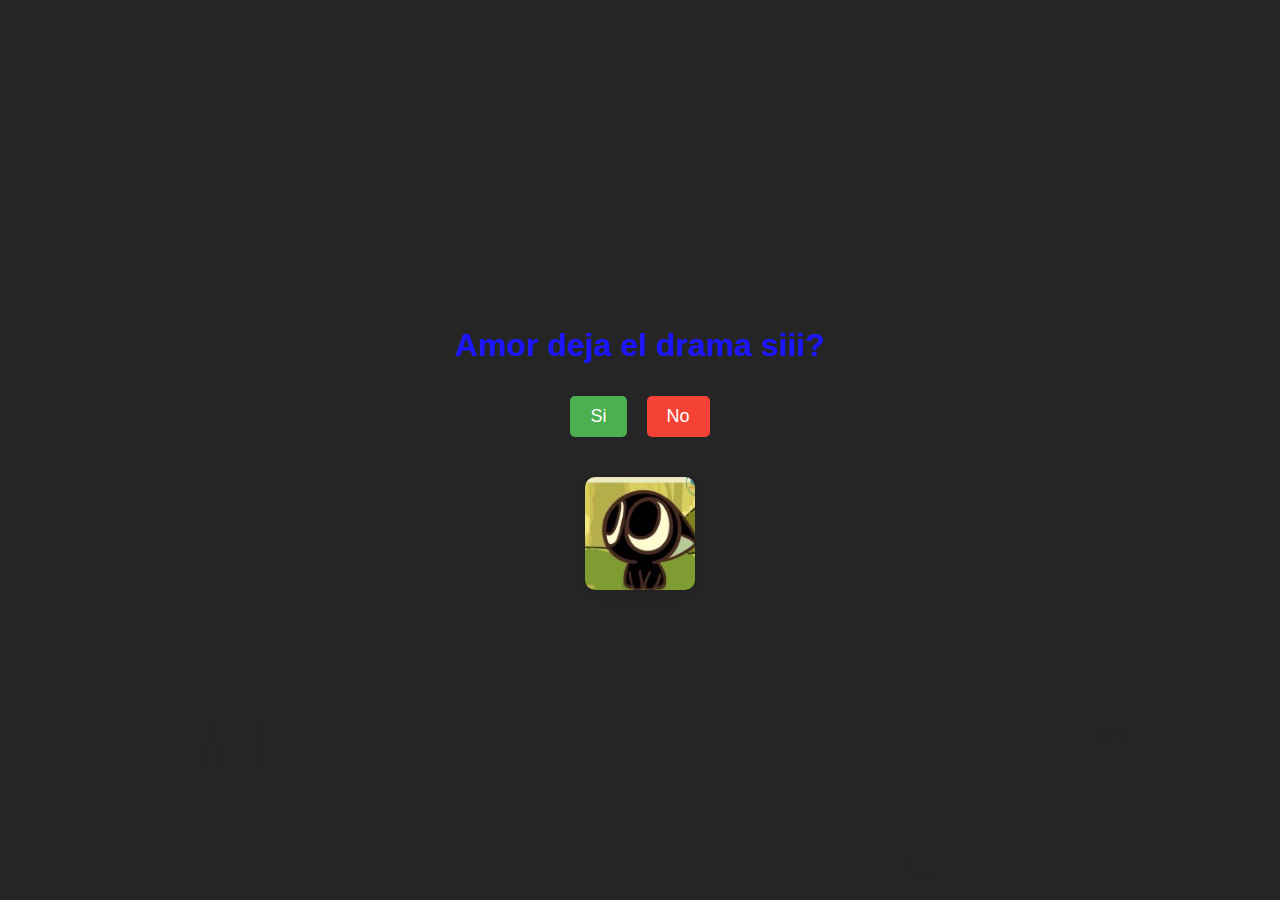
<file: index.html>
<!DOCTYPE html>
<html lang="es">
<head>
    <meta name="viewport" content="width=device-width, initial-scale=1.0">
    <meta charset="UTF-8">
    <title>Document</title>
    <link rel="icon" href="one.jpg">
    <style>
        body{
            margin: 0;
            padding: 0;
            display: flex;
            justify-content: center;
            align-items: center;
            height: 100vh;
            background: #000000;
            background: url("gif1.gif") no-repeat center;
            background-size: 100% 100%;
            font-family: Arial, sans-serif;
        }
        #container{
            text-align: center;
        }
        h1{
            font-size: 32px;
            color: #1c15ff;
        }
        #buttons{
            margin-top: 20px;
            display: flex;
            justify-content: center;
            align-items: center;
        }
        button{
            margin: 10px;
            padding: 10px 20px;
            font-size: 18px;
            color: white;
            background-color: #4caf50;
            border: none;
            border-radius: 5px;
            cursor: pointer;
            transition: background-color 0.3s;
        }
        button:hover { background-color: #45a049; }
        #btnNo { background-color: #f44336; }
        #btnNo:hover { background-color: #d32f2f; }
        img{
            margin-top: 30px;
            max-width: 30%;
            border-radius: 10px;
            box-shadow: 0 4px 8px rgba(0,0,0,0.1);
        }
    </style>
    
    <script type="text/javascript">
        function cuandoPresioneSi(){
            alert("sabía que dirías que si xD")
        }
        
        function mueveElBoton(){
            const width = window.innerWidth;
            const height = window.innerHeight;
            
            const newWidth = Math.random() * widt;
            const newHeight = Math.random() * height;
            
            const btnNo = document.getElementById("btnNo");
            btnNo.style.position = "absolute";
            btnNo.style.left = newWidth + "px";
            btnNo.style.top = newHeight + "px";
        }
    </script>
</head>
<body>
    <div id="container">
        <h1>Amor deja el drama siii?</h1>
        <div id="buttons">
            <button onclick="cuandoPresioneSi()" id="btnSi">Si</button>
            <button onmouseover="mueveElBoton()" id="btnNo">No</button>
        </div>
        <img src="15.jpg" width="200">
    </div>
    
    
    
    <script>
        function cuandoPresioneSi(){
            const respuesta = confirm("¿Jaja sabia que dirías que si?");
            
            if (respuesta){
                window.location.href= "index1.html";
            }else{
                alert("Enserioo");
            }
        }
        
        
        function mueveElBoton(){
            const width = window.innerWidth;
            const height = window.innerHeight;
            
            const newWidth = Math.random() * width;
            const newHeight = Math.random() * height;
            
            const btnNo = document.getElementById("btnNo");
            btnNo.style.position = "absolute";
            btnNo.style.left = newWidth + "px";
            btnNo.style.top = newHeight + "px";
        }
    </script>
</body>
</html>
</file>
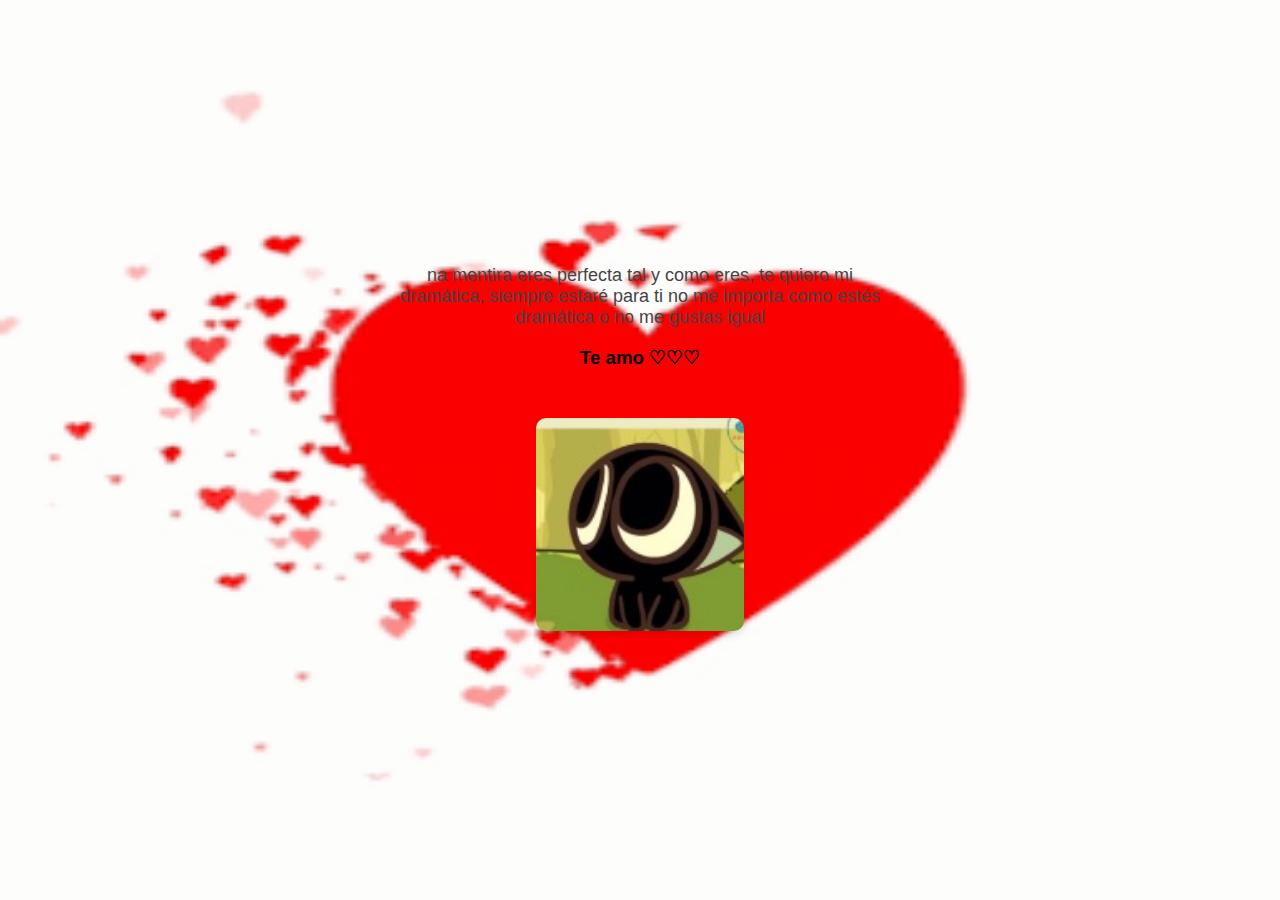
<file: index1.html>
<!DOCTYPE html>
<html lang="es">
<head>
    <meta name="viewport" content="width=device-width, initial-scale=1.0">
    <meta charset="UTF-8">
    <title>Page 2</title>
    <style>
        body{
        margin: 0;
            padding: 0;
            display: flex;
            justify-content: center;
            align-items: center;
            height: 100vh;
            background: black;
            background: url("gif2.gif") no-repeat center;
            background-size: 100% 100%;
            font-family: Arial, sans-serif;
    }
    #container{ text-align: center; }
    h1{
        font-size: 32px;
        color: #333;
    }
    p{
        font-size: 18px;
        color: #444;
        max-width: 500px;
        margin: 0 auto;
        padding: 0 10px
    }
    img{
        margin-top: 30px;
        max-width: 40%;
        border-radius: 10px;
        box-shadow: 0 4px 8px rgba(0,0,0,0.1)
    }
    </style>
</head>
<body>
    <div id="container">
        
        <p>na mentira eres perfecta tal y como eres, te quiero mi dramática, siempre estaré para ti no me importa como estés dramática o no me gustas igual </p>
        <h3>Te amo ♡♡♡</h3>
        <img src="15.jpg" alt="te amo" width="300">
    </div>
</body>
</html>
</file>
